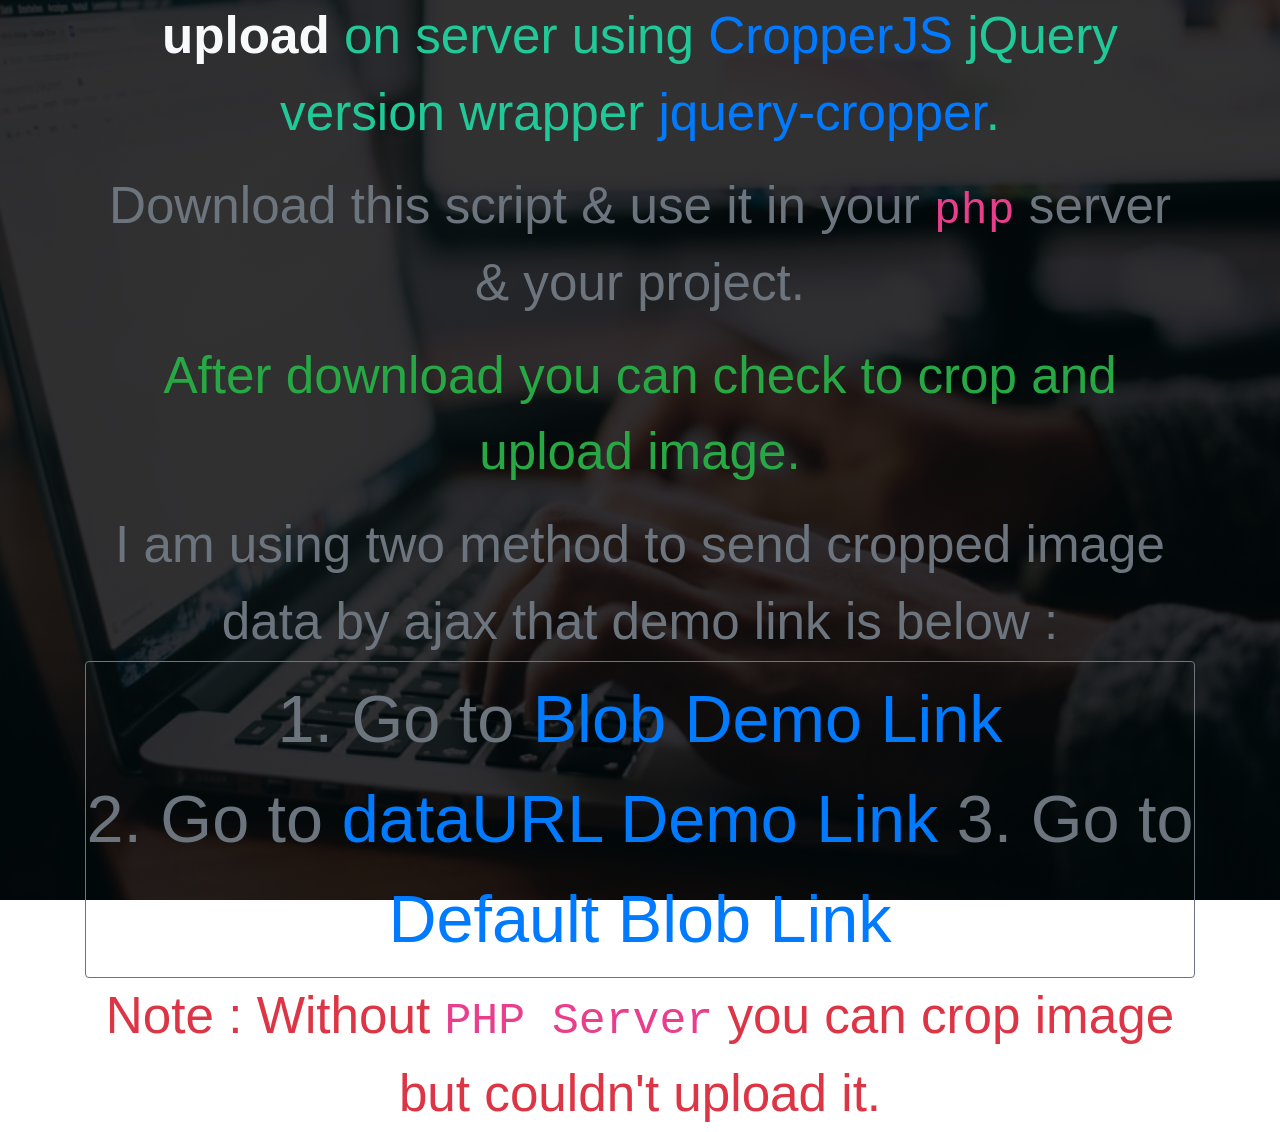
<file: index.html>
<!DOCTYPE html>
<html>

<head>
	<title>jQuery-Cropper </title>
	<meta charset="utf-8">
	<meta name="viewport" content="width=device-width, initial-scale=1, maximum-scale=10 shrink-to-fit=no">
	<meta http-equiv="x-ua-compatible" content="ie=edge">
	<meta name="theme-color" content="#09407f">
	<!-- bootstrap -->
	<link href="./assets/vendor/bootstrap/4.5.0/bootstrap.min.css" rel="stylesheet">
	
	<!-- all vendors js file-->
	<!-- jQuery -->
	<script src="./assets/vendor/jquery/3.5.1/jquery.min.js"></script>
	<!-- bootstrap bundle -->
	<script src="./assets/vendor/bootstrap/4.5.0/bootstrap.bundle.min.js"></script>
	<!-- individual css -->
	<style type="text/css">
		body{font-size:4vw;text-align:center;}
		.hdName{font-size:2em;}
		strong {color:var(--light);}
		description{font-size:1.2rem;}
		.text-teal{color:var(--teal);}
		.goto{font-size:1.3em;}
	</style>
</head>
<body>
	<section class="px-5" style="background:linear-gradient(rgba(0,0,0,0.8), rgba(0,0,0,0.8)),url('./assets/img/laptop-typing.jpg') fixed no-repeat center center/cover;">
		<div class="container d-flex flex-column justify-content-center align-items-center vh-100" >
			<p class="hdName text-warning mb-3" >Hi, I am Satish.</p>
			<p class="description text-teal text-center" >
				I have created a script to <strong>crop</strong> an image and <strong>upload</strong> on server using <a href="https://github.com/fengyuanchen/cropperjs" >CropperJS</a> 
				jQuery version wrapper <a href="https://github.com/fengyuanchen/jquery-cropper" >jquery-cropper</a>.
			</p>
			<p class="text-secondary" >Download this script & use it in your <code>php</code> server & your project.</p>
			
			<p class="text-success" >After download you can check to crop and upload image.</p>
			
			<div class="text-secondary" >I am using two method to send cropped image data by ajax that demo link is below :<br>
			<div class="goto border border-secondary rounded py-2" >
			1. Go to <a class="link" href="./blob.html" >Blob Demo Link</a><br>
			2. Go to <a class="link" href="./dataURL.html" >dataURL Demo Link</a>
			3. Go to <a class="link" href="./default.html" >Default Blob Link</a>
			</div>
			</div>
			<p class="text-danger" >Note : Without <code>PHP Server</code> you can crop image but couldn't upload it.</p>
		</div>
	</section>
</body>

</html>
</file>
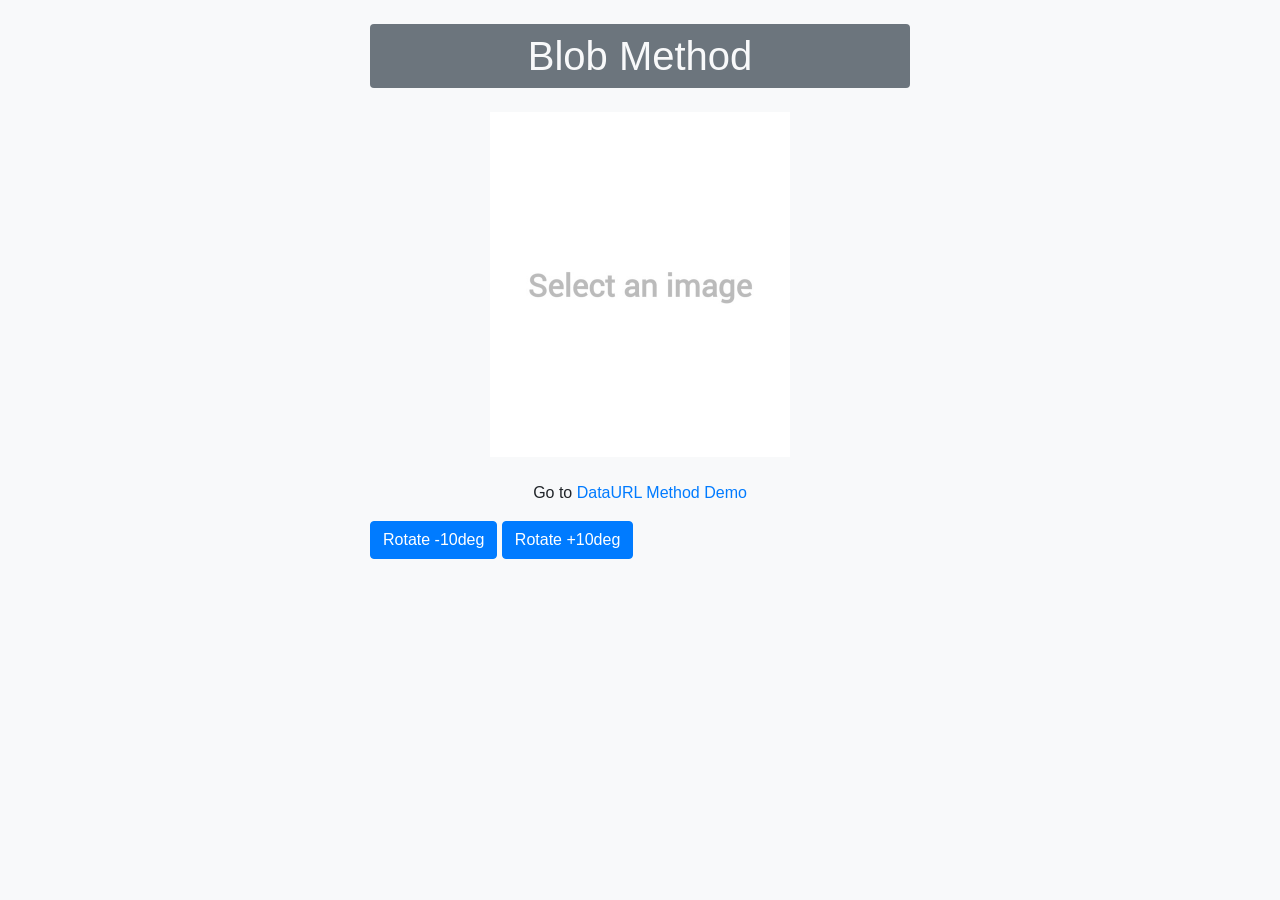
<file: blob.html>
<!DOCTYPE html>
<html>

<head>
	<title>jQuery-Cropper | Blob</title>
	<meta charset="utf-8">
	<meta name="viewport" content="width=device-width, initial-scale=1, maximum-scale=10 shrink-to-fit=no">
	<meta http-equiv="x-ua-compatible" content="ie=edge">
	<meta name="theme-color" content="#09407f">
	<!-- bootstrap -->
	<link href="./assets/vendor/bootstrap/4.5.0/bootstrap.min.css" rel="stylesheet">
	<!-- cropper -->
	<link href="./assets/vendor/cropper/cropperjs/1.5.7/cropper.css" rel="stylesheet">
	<!-- style-->
	<link href="./assets/css/style.css" rel="stylesheet"> 
	
	<!-- all vendors js file-->
	<!-- jQuery -->
	<script src="./assets/vendor/jquery/3.5.1/jquery.min.js"></script>
	<!-- bootstrap bundle -->
	<script src="./assets/vendor/bootstrap/4.5.0/bootstrap.bundle.min.js"></script>
	<!-- cropperjs  -->
	<script src="./assets/vendor/cropper/cropperjs/1.5.7/cropper.min.js"></script>
	<!-- jquery-cropper [wrapper for cropperjs to use with jquery] -->
	<script src="./assets/vendor/cropper/jquery-cropper/1.0.1/jquery-cropper.min.js"></script>
	<!-- cropper 4.1.0 [ cropperjs + jquery-cropper = cropper-4.1.0 ] --
	<script src="./assets/vendor/cropper/jquery-cropper/4.1.0/cropper.min.js"></script>
	-->
	<style type="text/css">
	
	</style>
</head>
<body class="bg-light">
	<div class="container py-4">
		<div class="row">
			<div class="col-md-6 mx-auto">
				<h1 class="text-center bg-secondary text-light px-4 py-2 rounded">Blob Method</h1>
				<section id="img_for_crop_section" class="text-center">
					<div class="img_wrapper border"> 
						<img id="img_for_crop" src="assets/img/select-an-image.jpg" alt="your image" /> 
					</div>
					<div class="py-2 mx-auto"> 
						<span id="file_name"></span>
						<br>
						<span id="file_size"></span> 
					</div>
					<div class="d-flex justify-content-center align-item-center">
						<button id="cropBtn" class="d-none btn btn-primary mx-3" onclick="crop()">Crop Image</button>
						<button id="cancelBtn" class="btn btn-secondary mx-3" onclick="cancelCrop()">Cancel</button>
					</div>
				</section>
				<section id="img_preview_section">
					<div id="response" class="d-none alert alert-success alert-dismissible"> </div>
					<div class="my-4 img_wrapper">
						<label for="image-input"> 
							<img id="label_image" src="assets/img/select-an-image.jpg" alt="select image" /> 
						</label>
						<input type="file" class="sr-only" id="image-input" accept="image/jpeg, image/png">
					</div>
				</section>
				<center><p class="mt-2"> Go to <a href="./dataURL.html" >DataURL Method Demo</a></p></center>
				<button id="rotateNeg" class="btn btn-primary" >Rotate -10deg</button>
				<button id="rotatePos" class="btn btn-primary" >Rotate +10deg</button>
				
			</div>
		</div>
	</div>
	<div class="processing d-none"> <img src="assets/img/loader.gif">
		<p>Processing...</p>
	</div>
	<script src="./assets/js/main-blob.js"></script>
</body>

</html>
</file>
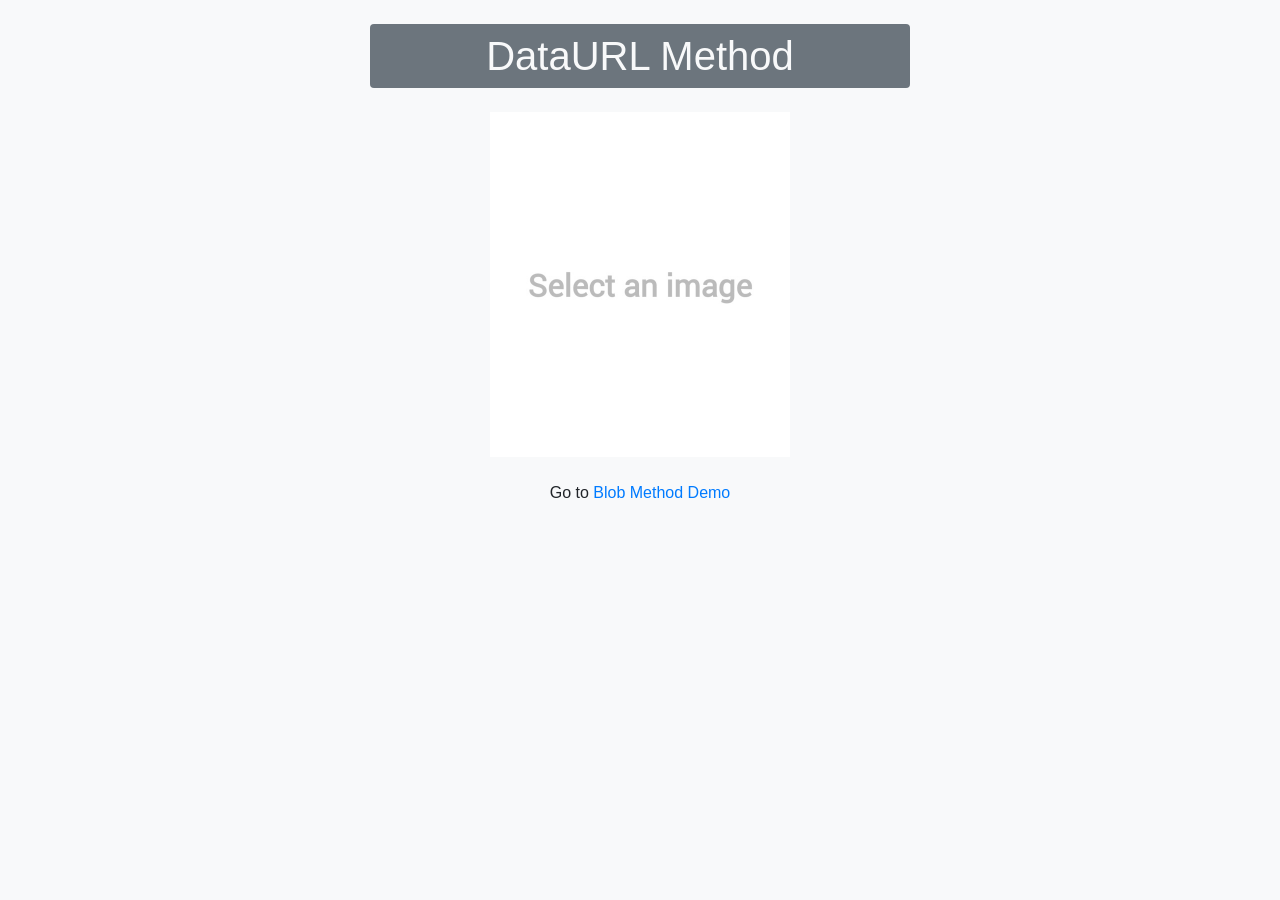
<file: dataurl.html>
<!DOCTYPE html>
<html>

<head>
	<title>jQuery-Cropper | DataURL</title>
	<meta charset="utf-8">
	<meta name="viewport" content="width=device-width, initial-scale=1, maximum-scale=10 shrink-to-fit=no">
	<meta http-equiv="x-ua-compatible" content="ie=edge">
	<meta name="theme-color" content="#09407f">
	<!-- bootstrap -->
	<link href="./assets/vendor/bootstrap/4.5.0/bootstrap.min.css" rel="stylesheet">
	<!-- cropper -->
	<link href="./assets/vendor/cropper/cropperjs/1.5.7/cropper.css" rel="stylesheet">
	<!-- style-->
	<link href="./assets/css/style.css" rel="stylesheet"> 
	
	<!-- all vendors js file-->
	<!-- jQuery -->
	<script src="./assets/vendor/jquery/3.5.1/jquery.min.js"></script>
	<!-- bootstrap bundle -->
	<script src="./assets/vendor/bootstrap/4.5.0/bootstrap.bundle.min.js"></script>
	<!-- cropperjs  -->
	<script src="./assets/vendor/cropper/cropperjs/1.5.7/cropper.min.js"></script>
	<!-- jquery-cropper [wrapper for cropperjs to use with jquery] -->
	<script src="./assets/vendor/cropper/jquery-cropper/1.0.1/jquery-cropper.min.js"></script>
	<!-- cropper 4.1.0 [ cropperjs + jquery-cropper = cropper-4.1.0 ] --
	<script src="./assets/vendor/cropper/jquery-cropper/4.1.0/cropper.min.js"></script>
	-->
	<style type="text/css">
	
	</style>
</head>
<body class="bg-light">
	<div class="container py-4">
		<div class="row">
			<div class="col-md-6 mx-auto">
				<h1 class="text-center bg-secondary text-light px-4 py-2 rounded ">DataURL Method</h1>
				<section id="img_for_crop_section" class="text-center">
					<div class="img_wrapper border"> 
						<img id="img_for_crop" src="assets/img/select-an-image.jpg" alt="your image" /> 
					</div>
					<div class="py-2 mx-auto"> 
						<span id="file_name"></span>
						<br>
						<span id="file_size"></span> 
					</div>
					<div class="d-flex justify-content-center align-item-center">
						<button id="cropBtn" class="d-none btn btn-primary mx-3" onclick="crop()">Crop Image</button>
						<button id="cancelBtn" class="btn btn-secondary mx-3" onclick="cancelCrop()">Cancel</button>
					</div>
				</section>
				<section id="img_preview_section">
					<div id="response" class="d-none alert alert-success alert-dismissible"> </div>
					<div class="my-4 img_wrapper">
						<label for="image-input"> 
							<img id="label_image" src="assets/img/select-an-image.jpg" alt="select image" /> 
						</label>
						<input type="file" class="sr-only" id="image-input" accept="image/jpeg, image/png">
					</div>
				</section>
				<center><p class="mt-2"> Go to <a href="./blob.html" >Blob Method Demo</a></p></center>
			</div>
		</div>
	</div>
	<div class="processing d-none"> <img src="assets/img/loader.gif">
		<p>Processing...</p>
	</div>
	<script src="./assets/js/main-blob.js"></script>
</body>

</html>
</file>
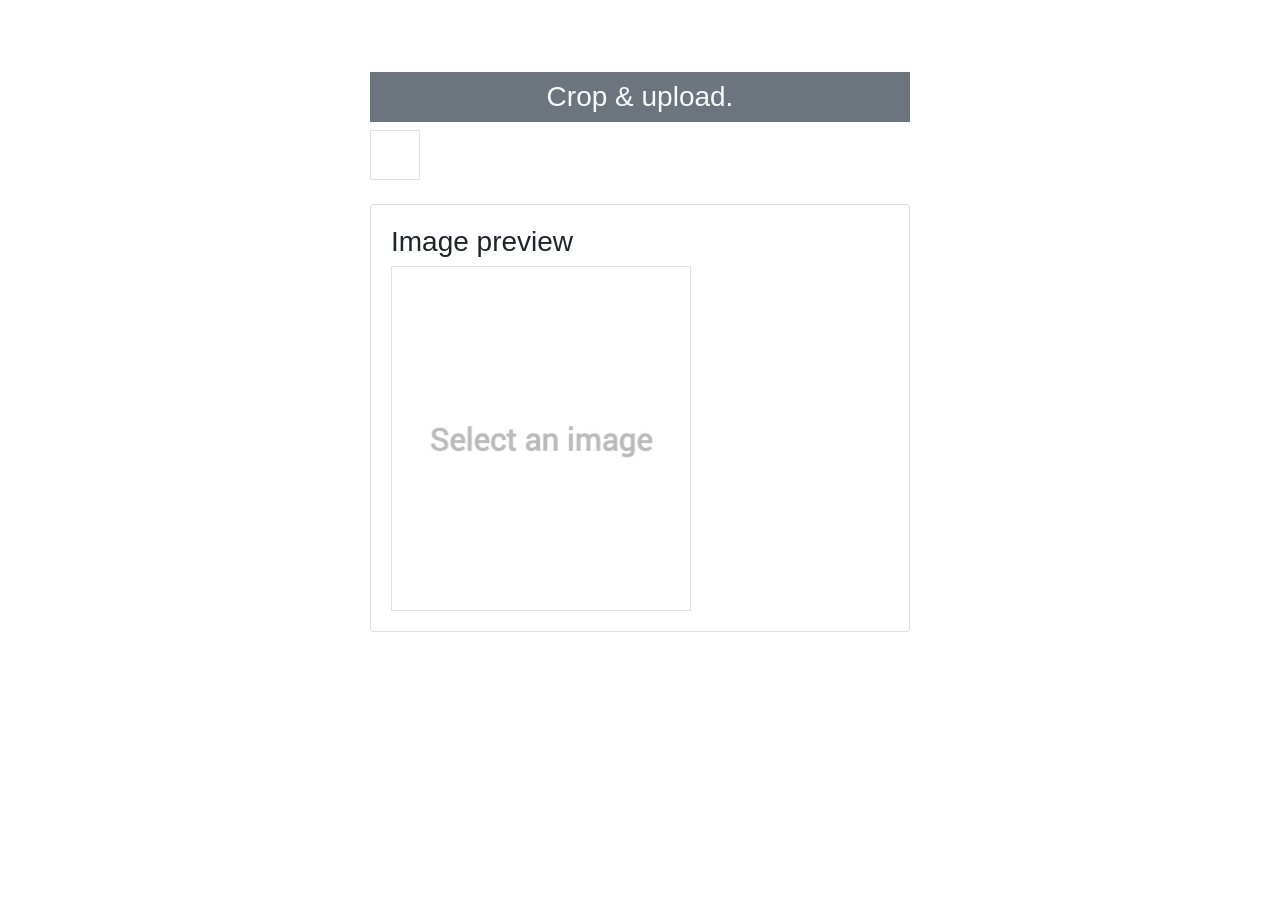
<file: default.html>
<!DOCTYPE html>
<html lang="en">
<head>
  <meta charset="utf-8">
  <meta http-equiv="x-ua-compatible" content="ie=edge">
  <meta name="viewport" content="width=device-width, initial-scale=1, shrink-to-fit=no">
  <title>Cropper.js</title>
  <!-- bootstrap -->
  <link href="./assets/vendor/bootstrap/4.5.0/bootstrap.min.css" rel="stylesheet">
  <!-- cropper -->
  <link href="./assets/vendor/cropper/cropperjs/1.5.7/cropper.css" rel="stylesheet">
  <link href="./assets/vendor/toastify/1.9.0/toastify.css" rel="stylesheet">
  <!-- all vendors js file-->
  <!-- jQuery -->
  <script src="./assets/vendor/jquery/3.5.1/jquery.min.js"></script>
  <!-- bootstrap bundle -->
  <script src="./assets/vendor/bootstrap/4.5.0/bootstrap.bundle.min.js"></script>
  <script src="./assets/vendor/toastify/1.9.0/toastify.js"></script>
  <!-- cropperjs  -->
  <script src="./assets/vendor/cropper/cropperjs/1.5.7/cropper.min.js"></script>
  <style>
    .label {
      cursor: pointer;
    }

    .progress {
      display: none;
      margin-bottom: 1rem;
    }

    .alert {
      display: none;
    }

    .img-container img {
      max-width: 100%;
    }
    .image_wrapper{
	    width:300px;
	    height:345px;
    }
    .image_wrapper img{
	    width:100%;
    }
    .croppingPreview {
    width:50px;
    height:50px;
    overflow:hidden;
    }
  </style>
</head>
<body>
  <div class="container" style="overflow:hidden;" >
    
    
    
    <div class="py-4 " >
    <div class="row" >
    <div class="col-md-6 mx-auto py-md-5" >
	    <h3 class="py-2 bg-secondary text-light text-center" >Crop & upload.</h3>
	    <div class="croppingPreview border" ></div>
	    <div class="collapse show mt-4 " id="preview">
		    <div class="card card-body">
			    <h3>Image preview</h3>
			    <div class="image_wrapper border" >
					 <label class="label" data-toggle="tooltip" title="Change image">
						 <img id="avatar" src="./assets/img/select-an-image.jpg" alt="crop image" >
					 <input type="file" class="sr-only" id="input" name="image" accept="image/*">
					 </label>
				 </div>
		    </div>
	    </div>
	    
	    <div class="collapse" id="cropSec">
		    <div class="card card-body">
			    <h3>Crop</h3>
			    <div class="image_wrapper border" >
				    <img id="image" src="./assets/img/select-an-image.jpg" alt="crop image" >
			    </div>
			    <div class="d-flex pt-4" >
				    <button type="button" id="cropCancelBtn" class="btn btn-secondary mx-5" >Cancel</button>
				    <button type="button" class="btn btn-primary" id="crop">Crop</button>
			    </div>
		    </div>
	    </div>
    </div>
    </div>
    </div>
    <div class="progress">
    <div class="progress-bar progress-bar-striped progress-bar-animated" role="progressbar" aria-valuenow="0" aria-valuemin="0" aria-valuemax="100">0%</div>
    </div>
    
    <div class="alert" role="alert"></div>
    
  </div>
  <script type="module">
  "use strict";
  
   // "use strict";
    window.addEventListener('DOMContentLoaded', function () {
      
      var avatar = document.getElementById('avatar');
      var image = document.getElementById('image');
      var input = document.getElementById('input');
      var $progress = $('.progress');
      var $progressBar = $('.progress-bar');
      var $alert = $('.alert');
      var $preview = $("#preview");
      var $cropSec = $("#cropSec");
      var $cropCancelBtn = $("#cropCancelBtn");
      var cropper;
      var mimeType;

      $('[data-toggle="tooltip"]').tooltip();

      input.addEventListener('change', function (e) {
        var files = e.target.files;
        var done = function (url) {
          input.value = '';
          image.src = url;
          $alert.hide();
          $cropSec.collapse('show')
        };
        var reader;
        var file;
        var url;

        if (files && files.length > 0) {
          file = files[0];
          getMimeType(file);


          if (URL) {
            done(URL.createObjectURL(file));
          } else if (FileReader) {
            reader = new FileReader();
            reader.onload = function (e) {
              done(reader.result);
            };
            reader.readAsDataURL(file);
          }
        }
      });

      $cropSec.on('show.bs.collapse', function () {
        cropper = new Cropper(image, {
          aspectRatio: 20/23,
          dragMode: 'move',
          preview : '.croppingPreview',
          autoCropArea: 1,
          restore: !1,
          modal: !1,
          highlight: !1,
          cropBoxMovable: !1,
          cropBoxResizable: !1,
          toggleDragModeOnDblclick: !1,
          viewMode: 3
        });
      }).on('hidden.bs.collapse', function () {
        cropper.destroy();
        cropper = null;
      });

      document.getElementById('crop').addEventListener('click', function () {
        console.time('crop time');
        var initialAvatarURL;
        var canvas;

        $cropSec.collapse("hide")
        if (cropper) {
          canvas = cropper.getCroppedCanvas({
            width: 600,
            height: 690
          });
          initialAvatarURL = avatar.src;
          avatar.src = canvas.toDataURL();
          $progress.show();
          $alert.removeClass('alert-success alert-warning');
          canvas.toBlob(function (blob) {
            var formData = new FormData();

            formData.append('cropped_image', blob, 'avatar.'+mimeType.slice(6));
            formData.append('fileExt', mimeType.slice(6));
            formData.append('action', 'blob');
            
            $.ajax('upload-image-compress-03oct.php', {
              method: 'POST',
              data: formData,
              processData: false,
              contentType: false,
              dataType:'json',

              xhr: function () {
                var xhr = new XMLHttpRequest();

                xhr.upload.onprogress = function (e) {
                  var percent = '0';
                  var percentage = '0%';

                  if (e.lengthComputable) {
                    percent = Math.round((e.loaded / e.total) * 100);
                    percentage = percent + '%';
                    $progressBar.width(percentage).attr('aria-valuenow', percent).text(percentage);
                  }
                };

                return xhr;
              },

              success: function (res) {
                //alert(res)
                if(res.success){
	                toastMsg("Image saved successfully.");
	                //$alert.show().addClass('alert-success').text(JSON.stringify(res));
	                console.timeEnd('crop time');
	                console.log(res)
                }else{
	                
	                toastMsg("Something goes wrong..");
	                //$alert.show().addClass('alert-danger').text(JSON.stringify(res.errors));
	                console.log(res)
	                console.log(res.errors)
                }
              },

              error: function (err) {
                alert(JSON.stringify(err));
                toastMsg("Error(s)..");
                avatar.src = initialAvatarURL;
                //$alert.show().addClass('alert-warning').text('Upload error');
              },

              complete: function () {
                $progress.hide();
              },
            });
          },mimeType);
        }
      });
		 // check mime type     
		function getMimeType(file){
			var fileReaderForArrayBuffer = new FileReader();
			fileReaderForArrayBuffer.onloadend = function(evt) {
			    if (evt.target.readyState === FileReader.DONE) {
			        var uInt8Array = new Uint8Array(evt.target.result);
			        let bytes = [];
			        
			        uInt8Array.forEach((byte) => {
			            bytes.push(byte.toString(16))
			        });
			        
			        var hex = bytes.join('').toUpperCase();
			        mimeType = checkMimeType(hex);
			        console.log(mimeType)
			    }
			};
			var BLOB = file.slice(0, 4);
			fileReaderForArrayBuffer.readAsArrayBuffer(BLOB)
		}
		var checkMimeType = (signature) => {
		    switch (signature) {
		        case '89504E47':return 'image/png';
		        case '47494638':return 'image/gif';
		        case '25504446':return 'application/pdf';
		        case 'FFD8FFDB':
		        case 'FFD8FFE0':
		        case 'FFD8FFE1':return 'image/jpeg';
		        case '504B0304':return 'application/zip';
		        default:return 'Unknown filetype'
		    }
		};
		
		$cropSec.on("show.bs.collapse",()=>{
			$preview.collapse('hide');
			$('[data-toggle="tooltip"]').tooltip('hide');
		})
		$cropSec.on("hide.bs.collapse",()=>{
			$preview.collapse('show');
		})
		$cropCancelBtn.on("click",()=>{
			$cropSec.collapse('hide')
		})
		
		function toastMsg(msg,bg="#000"){
			Toastify({
				text: msg, 
				gravity: "bottom", 
				backgroundColor: bg,
				position: "center",
				duration: 4000
			}).showToast();
			
		}
		
		
		
    });
  </script>
</body>
</html>
</file>
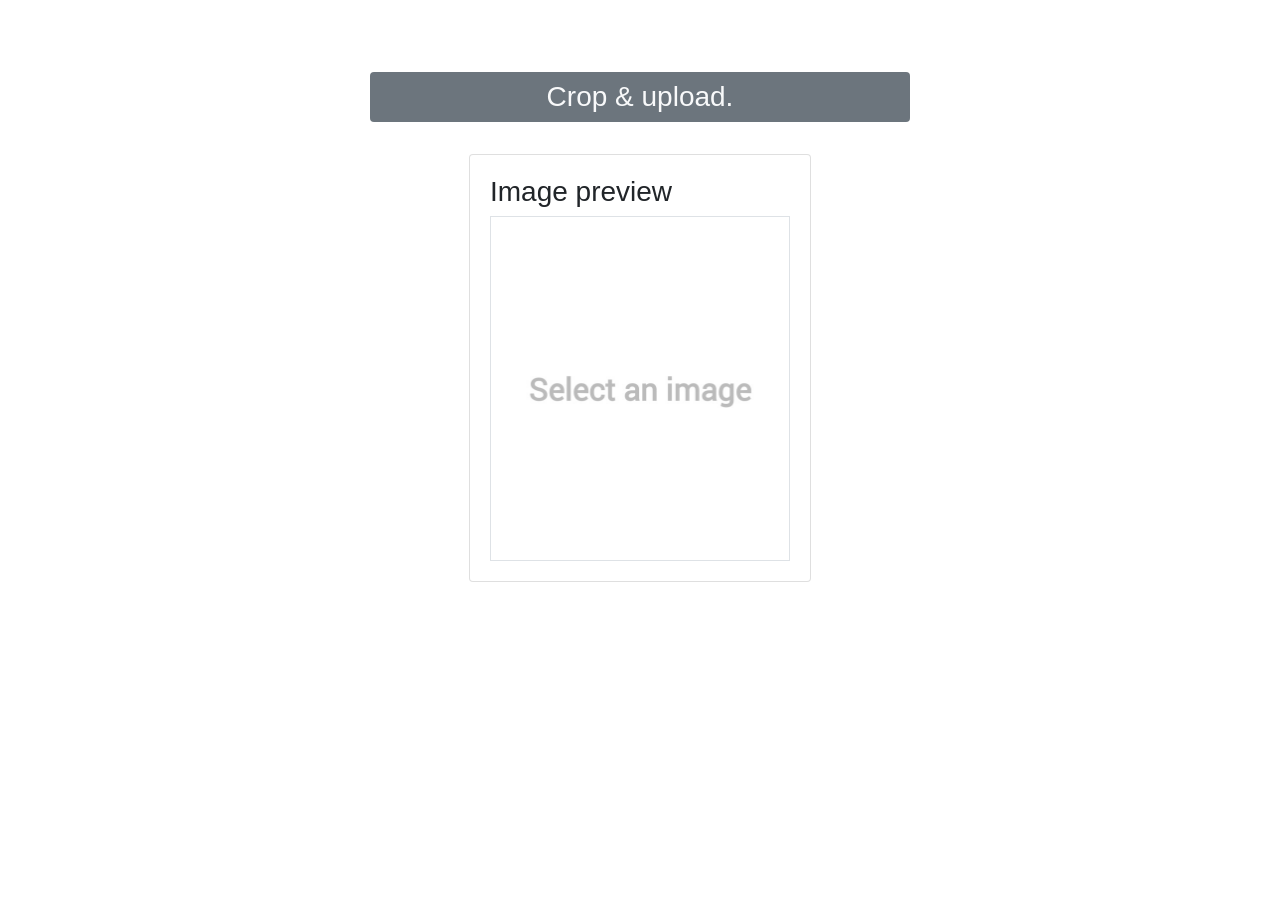
<file: jquery-cropper.html>
<!DOCTYPE html>
<html lang="en">
<head>
  <meta charset="utf-8">
  <meta http-equiv="x-ua-compatible" content="ie=edge">
  <meta name="viewport" content="width=device-width, initial-scale=1, shrink-to-fit=no">
  <title>Cropper.js</title>
  <!-- bootstrap -->
  <link href="./assets/vendor/bootstrap/4.5.0/bootstrap.min.css" rel="stylesheet">
  <!-- cropper -->
  <link href="./assets/vendor/cropper/cropperjs/1.5.7/cropper.css" rel="stylesheet">
  <link href="./assets/vendor/toastify/1.9.0/toastify.css" rel="stylesheet">
  <!-- all vendors js file-->
  <!-- jQuery -->
  <script src="./assets/vendor/jquery/3.5.1/jquery.min.js"></script>
  <!-- bootstrap bundle -->
  <script src="./assets/vendor/bootstrap/4.5.0/bootstrap.bundle.min.js"></script>
  <script src="./assets/vendor/toastify/1.9.0/toastify.js"></script>
  <!-- cropperjs  -->
  <script src="./assets/vendor/cropper/cropperjs/1.5.7/cropper.min.js"></script>
  <!-- jquery-cropper [wrapper for cropperjs to use with jquery] -->
  <script src="./assets/vendor/cropper/jquery-cropper/1.0.1/jquery-cropper.min.js"></script>
  <style>
    .label {
      cursor: pointer;
    }

    .progress {
      display: none;
      margin-bottom: 1rem;
    }

    .alert {
      display: none;
    }

    .img-container img {
      max-width: 100%;
    }
    .image_wrapper{
	    width:300px;
	    height:345px;
    }
    .image_wrapper img{
	    width:100%;
    }
  </style>
</head>
<body>
  <div class="container" style="overflow:hidden;" >
    
    
    
    <div class="py-4 " >
    <div class="row" >
    <div class="col-md-6 mx-auto py-md-5" >
	    <h3 class="py-2 bg-secondary text-light text-center rounded" >Crop & upload.</h3>
	    <div class="d-flex flex-column align-items-center" >
	    <!-- <div class="collapse show mt-4 " id="preview">
		    <div class="card card-body">
			    <h3>Image preview</h3>
			    <div class="image_wrapper border" >
					 <label class="label" data-toggle="tooltip" title="Change image">
						 <img id="avatar" src="./assets/img/select-an-image.jpg" alt="crop image" >
					 <input type="file" class="sr-only" id="input" name="image" accept="image/*">
					 </label>
				 </div>
		    </div>
	    </div>-->
	    
	    <div class="collapse" id="cropSec">
		    <div class="card card-body">
			    <h3>Crop</h3>
			    <div class="image_wrapper border" >
				    <img id="image" src="./assets/img/select-an-image.jpg" alt="crop image" >
			    </div>
			    <div class="d-flex pt-4" >
				    <button type="button" id="cropCancelBtn" class="btn btn-secondary mx-5" >Cancel</button>
				    <button type="button" class="btn btn-primary" id="crop">Crop</button>
			    </div>
		    </div>
	    </div>
		<div class="collapse show mt-4 " id="preview">
		    <div class="card card-body">
			    <h3>Image preview</h3>
			    <div class="image_wrapper border" >
					 <label class="label" data-toggle="tooltip" title="Change image">
						 <img id="avatar" src="./assets/img/select-an-image.jpg" alt="crop image" >
					 <input type="file" class="sr-only" id="input" name="image" accept="image/*">
					 </label>
				 </div>
		    </div>
	    </div>
	    </div>
    </div>
    </div>
    </div>
    
    <div class="progress">
    <div class="progress-bar progress-bar-striped progress-bar-animated" role="progressbar" aria-valuenow="0" aria-valuemin="0" aria-valuemax="100">0%</div>
    </div>
    
    <div class="alert" role="alert"></div>
    
  </div>
  <script>
    "use strict";
    window.addEventListener('DOMContentLoaded', function () {
      var avatar = document.getElementById('avatar');
      var input = document.getElementById('input');
      var $image = $("#image");
      var $progress = $('.progress');
      var $progressBar = $('.progress-bar');
      var $alert = $('.alert');
      var $preview = $("#preview");
      var $cropSec = $("#cropSec");
      var $cropCancelBtn = $("#cropCancelBtn");
      var $cropper = false;
      var mimeType = "image/jpeg";

      $('[data-toggle="tooltip"]').tooltip();

      input.addEventListener('change', function (e) {
        var files = e.target.files;
        var done = function (url) {
          input.value = '';
          $image.attr("src", url);
          $alert.hide();
          $cropSec.collapse('show')
        };
        var reader;
        var file;
        var url;

        if (files && files.length > 0) {
          file = files[0];
          getMimeType(file);


          if (URL) {
            URL.revokeObjectURL(file);
            done(URL.createObjectURL(file));
          } else if (FileReader) {
            reader = new FileReader();
            reader.onload = function (e) {
              done(reader.result);
            };
            reader.readAsDataURL(file);
          }
        }
      });

      $cropSec.on('show.bs.collapse', function () {
        $image.cropper( {
          aspectRatio: 20/23,
          dragMode: 'move',
          autoCropArea: 1,
          restore: !1,
          modal: !1,
          highlight: !0,
          cropBoxMovable: !0,
          cropBoxResizable: !0,
          toggleDragModeOnDblclick: !0,
          viewMode: 0
        });
        $cropper = true;
      }).on('hidden.bs.collapse', function () {
        $image.cropper('destroy');
        $cropper = false;
      });

      document.getElementById('crop').addEventListener('click', function () {
        console.time('crop time');
        var initialAvatarURL;
        var canvas;

        $cropSec.collapse("hide")
      
        if ($cropper) {
          canvas = $image.cropper("getCroppedCanvas",{
            width: 600,
            height: 690,
          });
          initialAvatarURL = avatar.src;
          avatar.src = canvas.toDataURL();
          $progress.show();
          $alert.removeClass('alert-success alert-warning');
          canvas.toBlob(function (blob) {
            var formData = new FormData();

            formData.append('cropped_image', blob, 'avatar.'+mimeType.slice(6));
            formData.append('fileExt', mimeType.slice(6));
            formData.append('action', 'blob');
            
            $.ajax('upload.php', {
              method: 'POST',
              data: formData,
              processData: false,
              contentType: false,
              dataType:'json',

              xhr: function () {
                var xhr = new XMLHttpRequest();

                xhr.upload.onprogress = function (e) {
                  var percent = '0';
                  var percentage = '0%';

                  if (e.lengthComputable) {
                    percent = Math.round((e.loaded / e.total) * 100);
                    percentage = percent + '%';
                    $progressBar.width(percentage).attr('aria-valuenow', percent).text(percentage);
                  }
                };

                return xhr;
              },

              success: function (res) {
                if(res.success){
	                toastMsg("Image saved successfully.");
	                //$alert.show().addClass('alert-success').text(JSON.stringify(res));
	                console.timeEnd('crop time');
	                console.log(res)
                }else{
	                toastMsg("Something goes wrong..");
	                //$alert.show().addClass('alert-danger').text(JSON.stringify(res.errors));
	                console.log(res)
	                console.log(res.errors)
                }
              },

              error: function () {
                toastMsg("Error(s)..");
                avatar.src = initialAvatarURL;
                //$alert.show().addClass('alert-warning').text('Upload error');
              },

              complete: function () {
                $progress.hide();
              },
            });
          },mimeType);
        }
      });
		 // check mime type     
		function getMimeType(file){
			var fileReaderForArrayBuffer = new FileReader();
			fileReaderForArrayBuffer.onloadend = function(evt) {
			    if (evt.target.readyState === FileReader.DONE) {
			        var uInt8Array = new Uint8Array(evt.target.result);
			        let bytes = [];
			        
			        uInt8Array.forEach((byte) => {
			            bytes.push(byte.toString(16))
			        });
			        
			        var hex = bytes.join('').toUpperCase();
			        //mimeType = checkMimeType(hex);
			        console.log(mimeType)
			    }
			};
			var BLOB = file.slice(0, 4);
			fileReaderForArrayBuffer.readAsArrayBuffer(BLOB)
		}
		var checkMimeType = (signature) => {
		    switch (signature) {
		        case '89504E47':return 'image/png';
		        case '47494638':return 'image/gif';
		        case '25504446':return 'application/pdf';
		        case 'FFD8FFDB':
		        case 'FFD8FFE0':
		        case 'FFD8FFE1':return 'image/jpeg';
		        case '504B0304':return 'application/zip';
		        default:return 'Unknown filetype'
		    }
		};
		
		$cropSec.on("show.bs.collapse",()=>{
			$preview.collapse('hide');
			$('[data-toggle="tooltip"]').tooltip('hide');
		})
		$cropSec.on("hide.bs.collapse",()=>{
			$preview.collapse('show');
		})
		$cropCancelBtn.on("click",()=>{
			$cropSec.collapse('hide')
		})
		
		function toastMsg(msg,bg="#000"){
			Toastify({
				text: msg, 
				//gravity: "bottom", 
				backgroundColor: bg,
				position: "center",
				duration: 4000
			}).showToast();
			
		}
		
		
		
    });
  </script>
</body>
</html>
</file>
<file: assets/vendor/cropper/cropperjs/1.5.7/cropper.css>
/*!
 * Cropper.js v1.5.7
 * https://fengyuanchen.github.io/cropperjs
 *
 * Copyright 2015-present Chen Fengyuan
 * Released under the MIT license
 *
 * Date: 2020-05-23T05:22:57.283Z
 */

.cropper-container {
  direction: ltr;
  font-size: 0;
  line-height: 0;
  position: relative;
  -ms-touch-action: none;
  touch-action: none;
  -webkit-user-select: none;
  -moz-user-select: none;
  -ms-user-select: none;
  user-select: none;
}

.cropper-container img {
  display: block;
  height: 100%;
  image-orientation: 0deg;
  max-height: none !important;
  max-width: none !important;
  min-height: 0 !important;
  min-width: 0 !important;
  width: 100%;
}

.cropper-wrap-box,
.cropper-canvas,
.cropper-drag-box,
.cropper-crop-box,
.cropper-modal {
  bottom: 0;
  left: 0;
  position: absolute;
  right: 0;
  top: 0;
}

.cropper-wrap-box,
.cropper-canvas {
  overflow: hidden;
}

.cropper-drag-box {
  background-color: #fff;
  opacity: 0;
}

.cropper-modal {
  background-color: #000;
  opacity: 0.5;
}

.cropper-view-box {
  display: block;
  height: 100%;
  outline: 1px solid #39f;
  outline-color: rgba(51, 153, 255, 0.75);
  overflow: hidden;
  width: 100%;
}

.cropper-dashed {
  border: 0 dashed #eee;
  display: block;
  opacity: 0.5;
  position: absolute;
}

.cropper-dashed.dashed-h {
  border-bottom-width: 1px;
  border-top-width: 1px;
  height: calc(100% / 3);
  left: 0;
  top: calc(100% / 3);
  width: 100%;
}

.cropper-dashed.dashed-v {
  border-left-width: 1px;
  border-right-width: 1px;
  height: 100%;
  left: calc(100% / 3);
  top: 0;
  width: calc(100% / 3);
}

.cropper-center {
  display: block;
  height: 0;
  left: 50%;
  opacity: 0.75;
  position: absolute;
  top: 50%;
  width: 0;
}

.cropper-center::before,
.cropper-center::after {
  background-color: #eee;
  content: ' ';
  display: block;
  position: absolute;
}

.cropper-center::before {
  height: 1px;
  left: -3px;
  top: 0;
  width: 7px;
}

.cropper-center::after {
  height: 7px;
  left: 0;
  top: -3px;
  width: 1px;
}

.cropper-face,
.cropper-line,
.cropper-point {
  display: block;
  height: 100%;
  opacity: 0.1;
  position: absolute;
  width: 100%;
}

.cropper-face {
  background-color: #fff;
  left: 0;
  top: 0;
}

.cropper-line {
  background-color: #39f;
}

.cropper-line.line-e {
  cursor: ew-resize;
  right: -3px;
  top: 0;
  width: 5px;
}

.cropper-line.line-n {
  cursor: ns-resize;
  height: 5px;
  left: 0;
  top: -3px;
}

.cropper-line.line-w {
  cursor: ew-resize;
  left: -3px;
  top: 0;
  width: 5px;
}

.cropper-line.line-s {
  bottom: -3px;
  cursor: ns-resize;
  height: 5px;
  left: 0;
}

.cropper-point {
  background-color: #39f;
  height: 5px;
  opacity: 0.75;
  width: 5px;
}

.cropper-point.point-e {
  cursor: ew-resize;
  margin-top: -3px;
  right: -3px;
  top: 50%;
}

.cropper-point.point-n {
  cursor: ns-resize;
  left: 50%;
  margin-left: -3px;
  top: -3px;
}

.cropper-point.point-w {
  cursor: ew-resize;
  left: -3px;
  margin-top: -3px;
  top: 50%;
}

.cropper-point.point-s {
  bottom: -3px;
  cursor: s-resize;
  left: 50%;
  margin-left: -3px;
}

.cropper-point.point-ne {
  cursor: nesw-resize;
  right: -3px;
  top: -3px;
}

.cropper-point.point-nw {
  cursor: nwse-resize;
  left: -3px;
  top: -3px;
}

.cropper-point.point-sw {
  bottom: -3px;
  cursor: nesw-resize;
  left: -3px;
}

.cropper-point.point-se {
  bottom: -3px;
  cursor: nwse-resize;
  height: 20px;
  opacity: 1;
  right: -3px;
  width: 20px;
}

@media (min-width: 768px) {
  .cropper-point.point-se {
    height: 15px;
    width: 15px;
  }
}

@media (min-width: 992px) {
  .cropper-point.point-se {
    height: 10px;
    width: 10px;
  }
}

@media (min-width: 1200px) {
  .cropper-point.point-se {
    height: 5px;
    opacity: 0.75;
    width: 5px;
  }
}

.cropper-point.point-se::before {
  background-color: #39f;
  bottom: -50%;
  content: ' ';
  display: block;
  height: 200%;
  opacity: 0;
  position: absolute;
  right: -50%;
  width: 200%;
}

.cropper-invisible {
  opacity: 0;
}

.cropper-bg {
  background-image: url('[data-uri]');
}

.cropper-hide {
  display: block;
  height: 0;
  position: absolute;
  width: 0;
}

.cropper-hidden {
  display: none !important;
}

.cropper-move {
  cursor: move;
}

.cropper-crop {
  cursor: crosshair;
}

.cropper-disabled .cropper-drag-box,
.cropper-disabled .cropper-face,
.cropper-disabled .cropper-line,
.cropper-disabled .cropper-point {
  cursor: not-allowed;
}
</file>
<file: assets/css/style.css>
* {
	margin: 0;
	padding: 0;
	box-sizing: border-box;
}

.img_wrapper {
	margin: 0 auto;
	width: 300px;
	height: 345px;
}


/* Limit image width to avoid overflow the container */

.img_wrapper img {
	width: 100%;
	/* This rule is very important, please do not ignore this! */
}

#response {
	width: 300px;
	margin: 10px auto;
	padding: 20px;
}

#response img {
	width: 100%;
	border: thin solid #000;
}

cropBtn {
	margin: 0 40%;
	padding: 5px 10px;
	text-align: center;
}

.processing {
	position: fixed;
	display: flex;
	flex-direction: column;
	justify-content: center;
	align-items: center;
	left: 0;
	right: 0;
	top: 0;
	bottom: 0;
	z-index: 1200;
	display: flex;
	background: #fff;
}

.processing img {
	width: ;
}

.processing p {
	margin-top: 20px;
}

file_property span {
	display: inline-block;
	white-space: nowrap;
}

#change_image span {
	white-space: nowrap;
	color: #000;
}

#img_for_crop_section {
	display: none;
}

#label_image:active {
	transition: all 0.1s;
}

#label_image:active {
	box-shadow: 5px 5px 18px rgba(0, 0, 0, 0.125);
	transform: translate3d(-5px, -2px, 5px);
}
</file>
<file: assets/vendor/toastify/1.9.0/toastify.css>
/*!
 * Toastify js 1.9.0
 * https://github.com/apvarun/toastify-js
 * @license MIT licensed
 *
 * Copyright (C) 2018 Varun A P
 */

.toastify {
    padding: 12px 20px;
    color: #ffffff;
    display: inline-block;
    box-shadow: 0 3px 6px -1px rgba(0, 0, 0, 0.12), 0 10px 36px -4px rgba(77, 96, 232, 0.3);
    background: -webkit-linear-gradient(315deg, #73a5ff, #5477f5);
    background: linear-gradient(135deg, #73a5ff, #5477f5);
    position: fixed;
    opacity: 0;
    transition: all 0.4s cubic-bezier(0.215, 0.61, 0.355, 1);
    border-radius: 2px;
    cursor: pointer;
    text-decoration: none;
    max-width: calc(50% - 20px);
    z-index: 2147483647;
}

.toastify.on {
    opacity: 1;
}

.toast-close {
    opacity: 0.4;
    padding: 0 5px;
}

.toastify-right {
    right: 15px;
}

.toastify-left {
    left: 15px;
}

.toastify-top {
    top: -150px;
}

.toastify-bottom {
    bottom: -150px;
}

.toastify-rounded {
    border-radius: 25px;
}

.toastify-avatar {
    width: 1.5em;
    height: 1.5em;
    margin: 0 5px;
    border-radius: 2px;
}

.toastify-center {
    margin-left: auto;
    margin-right: auto;
    left: 0;
    right: 0;
    max-width: fit-content;
}

@media only screen and (max-width: 360px) {
    .toastify-right, .toastify-left {
        margin-left: auto;
        margin-right: auto;
        left: 0;
        right: 0;
        max-width: fit-content;
    }
}
</file>
